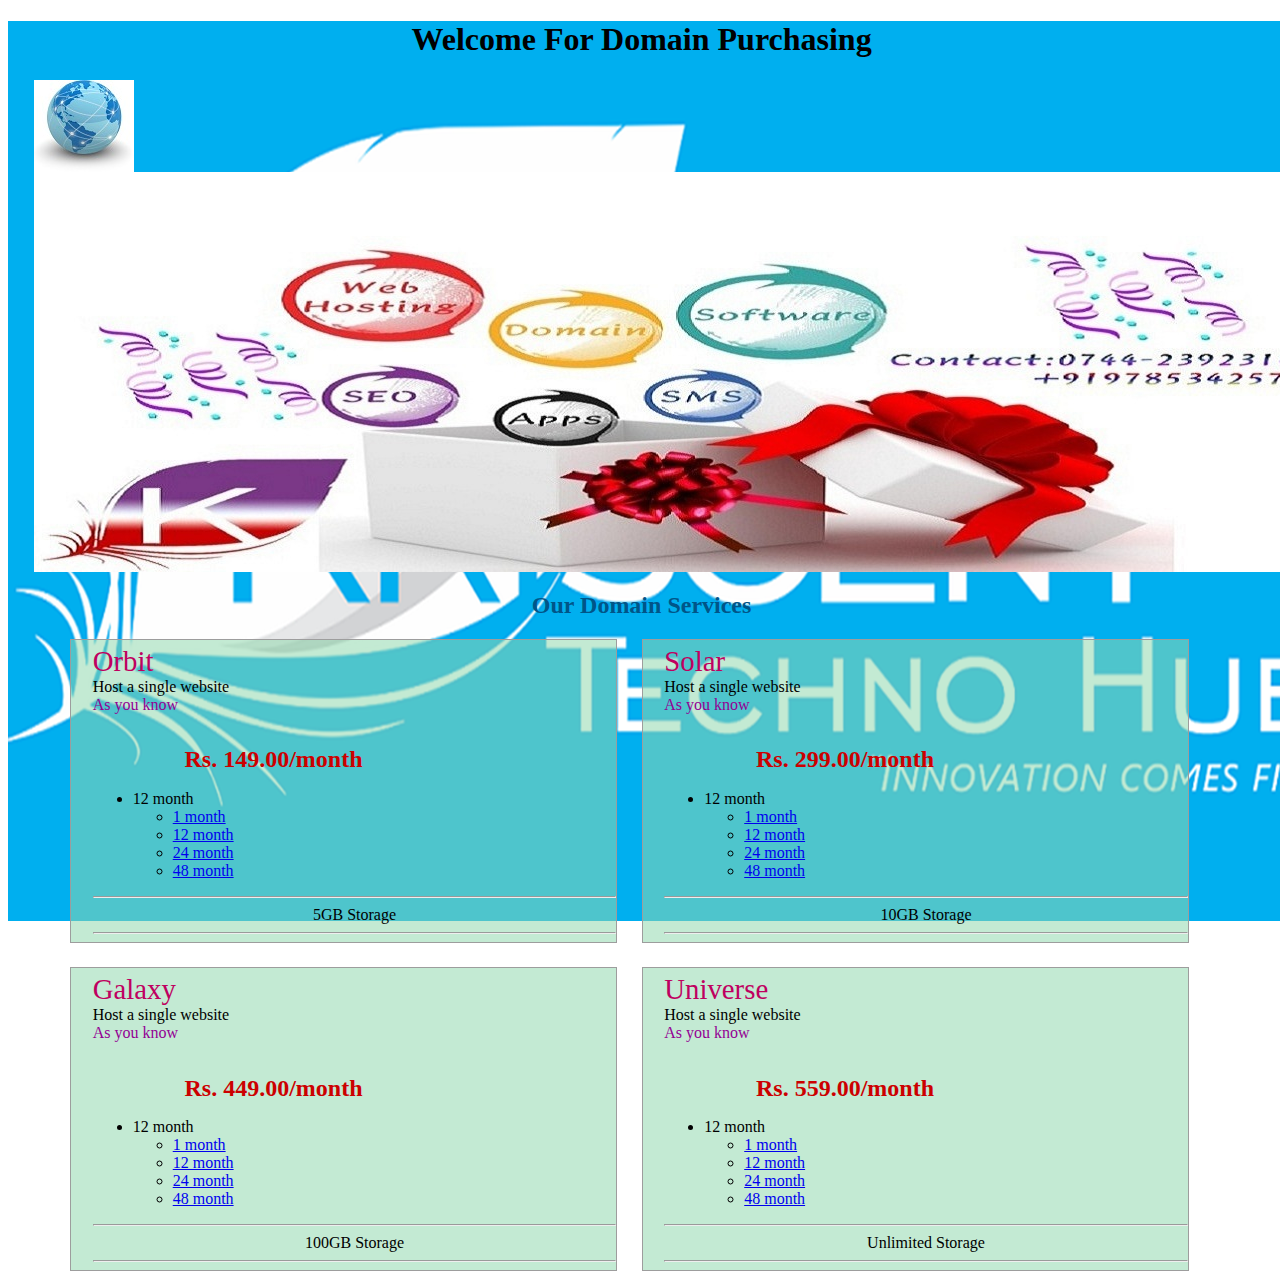
<file: index.html>
<!DOCTYPE html PUBLIC "-//W3C//DTD XHTML 1.0 Transitional//EN" "http://www.w3.org/TR/xhtml1/DTD/xhtml1-transitional.dtd">
<html xmlns="http://www.w3.org/1999/xhtml">
<head>
<meta http-equiv="Content-Type" content="text/html; charset=iso-8859-1" />
<title>Domain</title>
<link rel="stylesheet" type="text/css" href="css/style.css" />
<link rel="stylesheet" type="text/css" href="css/drop.css" />

</head>

<body>

<!------main start---------->
<div id="main">
<!------wrapper start---------->
<div id="wrapper">
<div align="center"> <h1 class="h1">Welcome For Domain Purchasing</h1></div>
<!---hadder start-->
<div id="header">
<div>
<img src="img/dom3.jpg" alt="logo" />
</div>
</div>
<!----------hadder close-------->
<div id="images">
<div class="margin">
<img src="img/17.jpg" />
</div>
<div id="pannel">
		<div class="title">
			<h2>Our Domain Services</h2>
	</div>
		
			<div class="boxA">
				<div class="box"> <span> Orbit </span><br />
			<div>Host a single website</div>
			<div style="color:#930093">As you know</div> 
			<h1> Rs. 149.00/month</h1>
			<div id="navMenu">
	<ul>
	<li>12 month
	<ul>
	<li><a href="#">1 month</a></li>
	<li><a href="#">12 month</a></li>
	<li><a href="#">24 month</a></li>
	<li><a href="#">48 month</a></li>
	</ul>	
	</li>
	</ul>
	</div>
			<div><center><hr /> 5GB Storage</center><hr /></div>
				</div>
			</div>
			<div class="boxB">
				<div class="box"> <span>Solar</span>
					<div>Host a single website </div>
					<div style="color:#930093">As you know</div>
					<h1> Rs. 299.00/month</h1>
					<div id="navMenu">
	<ul>
	<li>12 month
	<ul>
	<li><a href="#">1 month</a></li>
	<li><a href="#">12 month</a></li>
	<li><a href="#">24 month</a></li>
	<li><a href="#">48 month</a></li>
	</ul>	
	</li>
	</ul>
	</div>
					<div><center><hr /> 10GB Storage</center><hr /></div>
				</div>
			</div>
			<div class="boxC">
				<div class="box"> <span>Galaxy</span>
					 <div>Host a single website </div>
					 <div style="color:#930093">As you know</div>
					 <h1> Rs. 449.00/month</h1>
					 <div id="navMenu">
	<ul>
	<li>12 month
	<ul>
	<li><a href="#">1 month</a></li>
	<li><a href="#">12 month</a></li>
	<li><a href="#">24 month</a></li>
	<li><a href="#">48 month</a></li>
	</ul>	
	</li>
	</ul>
	</div>
					 <div><center><hr /> 100GB Storage</center><hr /></div>
				</div>
			</div>
			<div class="boxD">
				<div class="box"> <span> Universe </span>
			<div>Host a single website</div>
			<div style="color:#930093">As you know</div>
			<h1> Rs. 559.00/month</h1>
			<div id="navMenu">
	<ul>
	<li>12 month
	<ul>
	<li><a href="#">1 month</a></li>
	<li><a href="#">12 month</a></li>
	<li><a href="#">24 month</a></li>
	<li><a href="#">48 month</a></li>
	</ul>	
	</li>
	</ul>
	</div>
			<div><center><hr /> Unlimited Storage</center><hr /></div>
				</div>
			</div>
			
			
		</div>
		
</div>


</div>
<!-----wraaper close-->
</div>
<!-----main close-->
</body>
</html>
</file>
<file: css/style.css>
/* CSS Document */

html,body {
width:100%;
height:auto;
padding-left:-15%;
}

#main { 
margin:0 auto;
padding-top:-15%; 
width:100%;
 height:auto;
 background:url(../img/background.png) no-repeat;
 z-index:-1;
 }


#wrapper { 
width:95%; 
height:auto; 

margin-left:2%
}

#header{
width:100%;
position:relative; 
height:20%; 

margin:0 auto;
} 



#footer {
width:100%; 
height:auto; 
background-color:#00CCCC;
margin-top:0 auto; 
 }


#pannel
	{
		overflow: hidden;
		padding:0%;
	}
	
	#pannel .title
	{
		text-align: center;
		color:#005588;
	}
	.boxA,
	.boxB,
	.boxC,
	.boxD
	{
		width: 45%;
		height:90%
		opacity:.3%;
		background:url(../img/menubar2.png);
	}
	
	.boxA,
	.boxC
	{
	margin-left: 3%;
	}
	

	.boxA,
	.boxB,
	.boxC,
	.boxD
	
	{
		float: left;
		margin-right: 2%;
	}
	.boxC,
	.boxD
	{
	margin-top:2%;
	}
	
	
	.box
{ padding-top: 1%;
padding-left: 1%;
border:thin solid #9D9D9D;
text-align:left;
}


.box span
{
color:#BF0060;
font-size:180%;
font-family:"Times New Roman", Times, serif;
padding-left:3%;
padding-top:18.99%;
}

.box div
{
padding-left:3%;
}

.box h1
{
font-family:"Times New Roman", Times, serif;
padding-left:20%;
padding-top:3%;
font-size:150%;
color:#CC0000;
}


#news
{
width:30%;
height:auto;
background:url(../img/menubar1.png);
margin-top:-0.2%;
padding-top:0%;
float:left;
}


#news h1
{
padding-left:17.55%;
padding-top:0%;
color:#004080;
font-family:"Times New Roman", Times, serif;
}

#news a
{
padding-left:8.33%;

text-decoration:none;
color:#005F8C;
font-size:120%;
}

#box_body
{
width:100%;

}

#box_body_left
{
width:70%;
float:left;

}

#box_body_right
{
width:30%;
background-color:#0099FF;
float:right;
}
</file>
<file: css/drop.css>
/* CSS Document */



.navMenu{
margin:0;
padding:0;
text-decoration:none;
}


.navMenu ul{
margin:0;
padding:0;
line-height:180%;
}


.navMenu li{
margin:0;
padding:0;
list-style:none;
float:left;
position:relative;
}


.navMenu ul li a{
text-align:left;
padding-left:5%;
font-family:"Times New Roman", Times, serif;
font-size:120%;
text-decoration:none;
display:block;
color:#FF3366;
}



.navMenu ul ul{
position:absolute;
visibility:hidden;
}




.navMenu ul li:hover ul{
visibility:visible
}




.nav ul {
position:absolute;
visibility:hidden;

}
	 
.nav li:hover ul{
visibility:visible;
display:list-item;
}	 

.nav-sub
{
display:list-item;

}
	 
.nav-sub li
{
width:100%;
text-decoration:none;
display:block;
background-color:#FFFFFF;
} 
	 
.navMenu ul
{
list-style:none;
}
</file>
